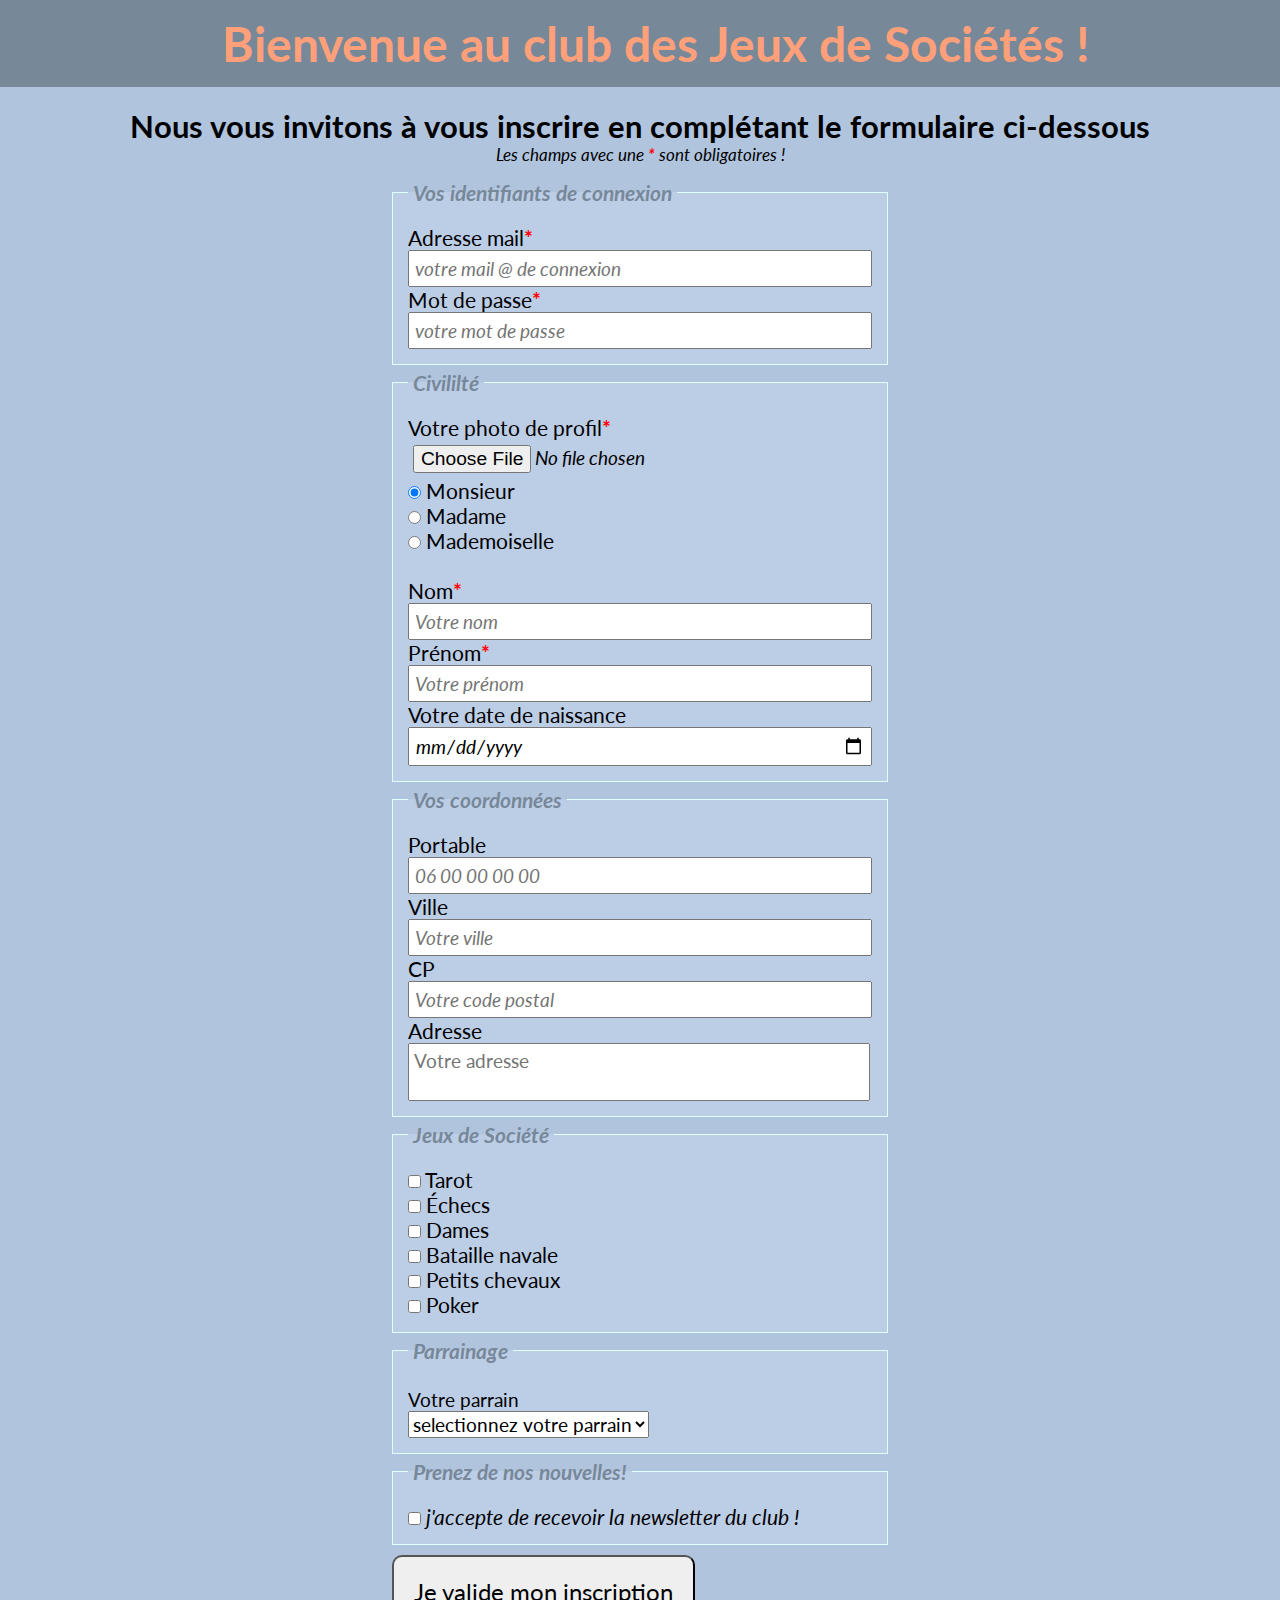
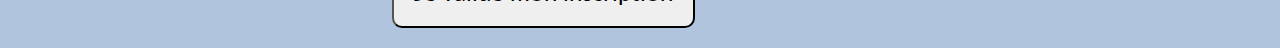
<file: index.html>
<!DOCTYPE html>
<html lang="fr">
  <head>
    <meta charset="UTF-8" />
    <meta http-equiv="X-UA-Compatible" content="IE=edge" />
    <meta name="viewport" content="width=device-width, initial-scale=1.0" />
    <link rel="stylesheet" href="style.css" />
    <title>Inscription Jeux de société</title>
  </head>
  <body>
    <header>
      <h1>Bienvenue au club des Jeux de Sociétés !</h1>
    </header>
    <main>
      <h2>
        Nous vous invitons à vous inscrire en complétant le formulaire
        ci-dessous
      </h2>
      <p class="italic little conditions">
        Les champs avec une <span class="red bold">*</span> sont
        obligatoires !
      </p>

      <form action="inscription.php" method="post">
        <fieldset class="connexion">
          <legend class="bold">Vos identifiants de connexion</legend>
          <label for="mail">Adresse mail<span class="red bold">*</span></label>
          <input
            class="inline-input taille"
            type="email"
            id="mail"
            name="mail"
            placeholder="votre mail @ de connexion"
            required
          />

          <label for="password"
            >Mot de passe<span class="red bold">*</span></label
          >
          <input
            class="inline-input taille"
            type="password"
            id="password"
            name="password"
            placeholder="votre mot de passe"
            required
          />
        </fieldset>

        <fieldset class="vous">
          <legend class="bold">Civililté</legend>
          <label for="photo"
            >Votre photo de profil<span class="red bold">*</span></label
          >
          <input
            class="bouton inline-input"
            type="file"
            id="photo"
            name="photo"
            accept="image/jpg, image/png"
            required
          />
          <div>
            <input type="radio" id="Mr" name="civilite" value="civilite" checked />
            <label for="Mr">Monsieur</label>
          </div>
          <div>
            <input type="radio" id="Mme" name="civilite" value="civilite" />
            <label for="Mme">Madame</label>
          </div>
          <div>
            <input type="radio" id="Mme" name="civilite" value="civilite" />
            <label for="Mlle">Mademoiselle</label>
          </div><br>
          <label for="firstname">Nom<span class="red bold">*</span></label>
          <input
            class="inline-input taille"
            type="text"
            name="firstname"
            id="firstname"
            placeholder="Votre nom"
            required
          />

          <label for="name">Prénom<span class="red bold">*</span></label>
          <input
            class="inline-input taille"
            type="text"
            name="name"
            id="name"
            placeholder="Votre prénom"
            required
          />

          <label for="birthday">Votre date de naissance</label>
          <input class="inline-input taille" type="date" id="birthday" name="birthday" />
        </fieldset>

        <fieldset>
          <legend class="bold">Vos coordonnées</legend>
          <label for="phone">Portable</label>
          <input
            class="inline-input taille"
            type="tel"
            id="phone"
            name="phone"
            placeholder="06 00 00 00 00 "
          />

          <label for="city">Ville</label>
          <input class="inline-input taille" type="text" id="city" name="city" placeholder="Votre ville" />

          <label for="cp">CP</label>
          <input
            class="inline-input taille"
            type="text"
            id="cp"
            name="cp"
            placeholder="Votre code postal"
          />

          <label for="adress">Adresse</label>
          <textarea
            class="inline-input"
            name="adress"
            id="adress"
            
            rows="2"
            placeholder="Votre adresse"
          ></textarea>
        </fieldset>

        <fieldset>
          <legend class="bold">Jeux de Société</legend>
          <input type="checkbox" id="tarot" name="game" />
          <label for="tarot">Tarot</label><br>

          <input type="checkbox" id="echecs" name="game" />
          <label for="echecs">Échecs</label><br>

          <input type="checkbox" id="dames" name="game" />
          <label for="dames">Dames</label><br>

          <input type="checkbox" id="bataille-navale" name="game" />
          <label for="bataille-navale">Bataille navale</label><br>

          <input type="checkbox" id="petits-chevaux" name="game" />
          <label for="petits-chevaux">Petits chevaux</label><br>

          <input type="checkbox" id="poker" name="game" />
          <label for="poker">Poker</label>
        </fieldset>

        <fieldset>
          <legend class="bold">Parrainage</legend>
          <label for="sponsor" class="inline-input">Votre parrain</label>
          <select name="sponsor" id="sponsor"class="parrains">
            <option value="">selectionnez votre parrain</option>
            <option value="Laure">Laure</option>
            <option value="Adam">Adam</option>
            <option value="Chloé">Chloé</option>
            <option value="Jules">Jules</option>
            <option value="Camille">Camille</option>
            <option value="Raphaël">Raphaël</option>
          </select>
        </fieldset>
        <fieldset>
          <legend class="bold">Prenez de nos nouvelles!</legend>
          <input type="checkbox" id="newsletter" name="newsletter">
          <label for="newsletter" class="italic">j'accepte de recevoir la newsletter du club !</label>
        </fieldset>
        <button class="validation" type="submit">Je valide mon inscription</button>
      </form>
    </main>
  </body>
</html>
</file>
<file: style.css>
@import url('https://fonts.googleapis.com/css2?family=Lato:ital,wght@0,400;0,700;1,400;1,700&family=Pacifico&display=swap');

* {
  font-family: 'Lato', sans-serif;
  margin: 0px;
  padding: 0px;
}

header {
  width: 100%;
  height: auto;
  padding: 15px;
  color: lightsalmon;
  background-color: lightslategray;
  display: flex;
  justify-content: center;
  align-items: center;
  font-size: 1.5rem;
  }

.bold {
  font-weight: bold;
}

.red {
  color: red;
}

.italic {
  font-style: italic;
}

.little {
  font-size: 0.8em;
  margin-bottom: 10px;
}

main {
  padding: 20px;
  width: auto;
  height: auto;
  display: flex;
  flex-direction: column;
  align-items: center;
  justify-content: center;
  background-color: lightsteelblue;
  font-size: 1.3rem;
}

form {
  width: 40%;
}

fieldset {
  padding: 15px;
  border: 1px solid lightcyan;
  background-color: rgba(225, 233, 255, 0.25);
}

fieldset legend {
  padding: 5px;
  color: lightslategray;
  font-size: 1em;
  font-style: italic;
}

input {
  padding: 5px;
  font-size: 1rem;
  font-style: italic;
}

.validation {
  margin-top: 10px;
  font-size: 1.5rem;
  padding: 20px;
  border-radius: 10px;
  /* width: 100%; */
  
}

textarea {
  padding: 5px;
  resize: none;
  width: 97%;
  font-size: 1.2rem;
}

.inline-input {
  display: block;
  font-size: 1.2rem;
}

label {
  margin-top: 5px;
}

.parrains {
  font-size: 1.2rem;
}

.taille {
  width: 97%;
}
</file>
